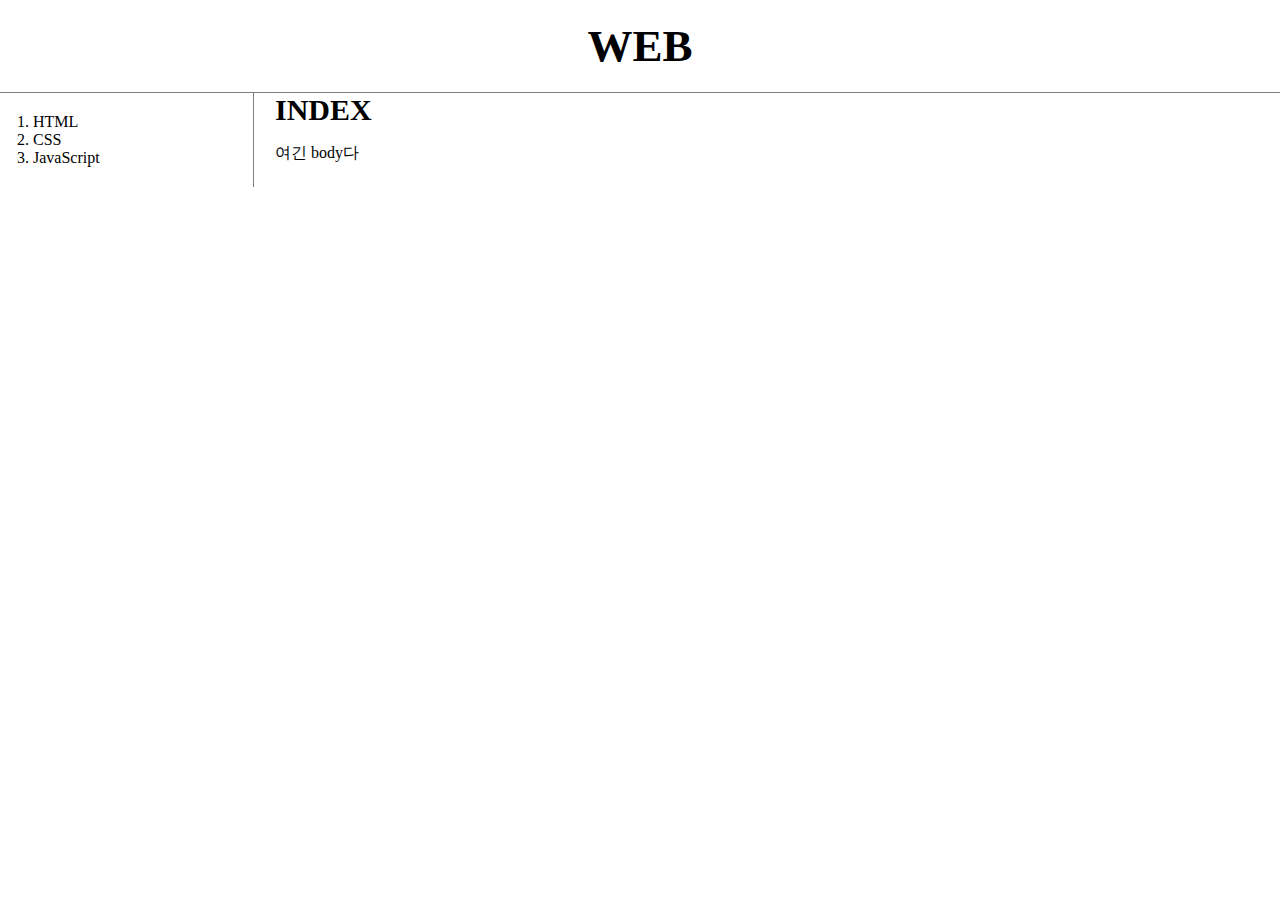
<file: index.html>
<!doctype html>
<html>
  <head>
    <title></title>
    <meta charset="utf-8">
    <link rel="stylesheet" href="style.css">
  </head>
  <body>
      <h1><a href="index.html">WEB</a></h1>
      <div id="grid">
        <ol>
          <li><a href="html.html">HTML</a></li>
          <li><a href="css.html">CSS</a></li>
          <li><a href="js.html">JavaScript</a></li>
        </ol>
        <div id="article">
          <h2>INDEX</h2>
          <p>
            여긴 body다
          </p>
        </div>
      </div>
  </body>
</html>
</file>
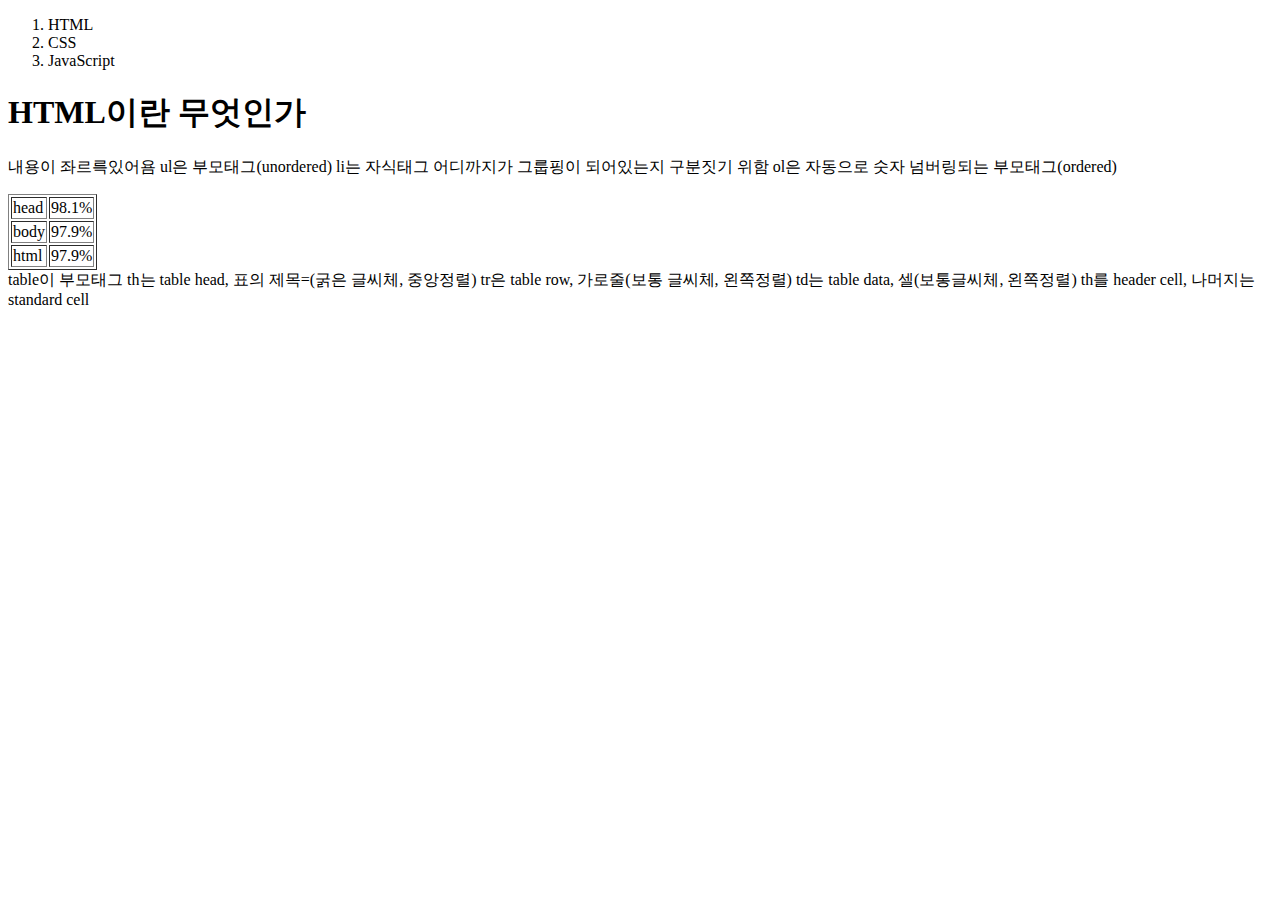
<file: 2.html>
<!doctype html>
<!-- �� �������� html�̴� -->
<html>
    <head>
        <title>WEB1 - html</title>
        <!-- title tag�� ���������� ������ ����ڿ��� ���������� �˷��� �� ����.
        �˻� �������� title�� å�� ǥ��ó�� Ȱ���� -->
        <meta charset="euc-kr">
        <!-- �� ���������� utf-8�� ����, �� ���������� utf-8�� ����Ǿ� �����ϱ� -->
    </head>

    <body>
        <ol>
            <li>HTML</li>
            <li>CSS</li>
            <li>JavaScript</li>
        </ol>

        <h1>HTML�̶� �����ΰ�</h1>
        <p>
            ������ �¸����־��
            ul�� �θ��±�(unordered)
            li�� �ڽ��±�
            �������� �׷����� �Ǿ��ִ��� �������� ����
            ol�� �ڵ����� ���� �ѹ����Ǵ� �θ��±�(ordered)
        </p>

        <table border="1">
            <tr>
                <td>head</td>
                <td>98.1%</td>
            </tr>
            <tr>
                <td>body</td>
                <td>97.9%</td>
            </tr>
            <tr>
                <td>html</td>
                <td>97.9%</td>
            </tr>
        </table>

        table�� �θ��±�
        th�� table head, ǥ�� ����=(���� �۾�ü, �߾�����)
        tr�� table row, ������(���� �۾�ü, ��������)
        td�� table data, ��(����۾�ü, ��������)

        th�� header cell, �������� standard cell

    </body>
</html>
</file>
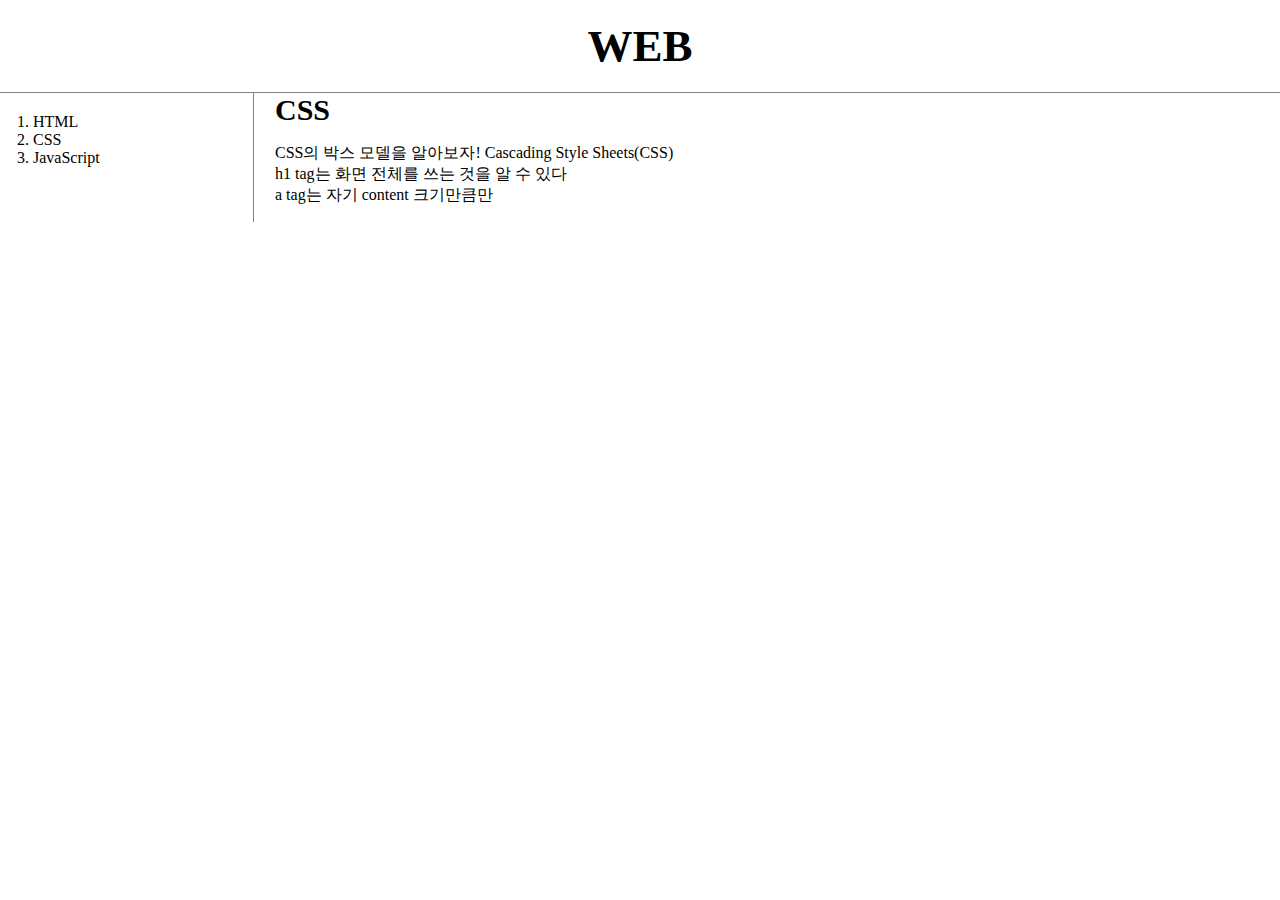
<file: box.html>
<!DOCTYPE html>
<html lang="en">
<head>
  <meta charset="UTF-8">
  <meta name="viewport" content="width=device-width, initial-scale=1.0">
  <meta http-equiv="X-UA-Compatible" content="ie=edge">
  <link rel="stylesheet" href="style.css">
  <title>Document</title>
</head>
<body>
  <h1><a href="index.html">WEB</a></h1>
  <div id="grid">
    <ol>
      <li><a href="html.html" class="saw">HTML</a></li>
      <li><a href="css.html" class="saw active" id="hi">CSS</a></li>
      <li><a href="js.html">JavaScript</a></li>
    </ol>
    <div id="article">
      <h2>CSS</h2>
      <p>
        CSS의 박스 모델을 알아보자! Cascading Style Sheets(<a href="https://en.wikipedia.org/wiki/Cascading_Style_Sheets">CSS</a>)<br>
        h1 tag는 화면 전체를 쓰는 것을 알 수 있다<br>
        a tag는 자기 content 크기만큼만
      </p>
    </div>
  </div>
</body>
</html>
</file>
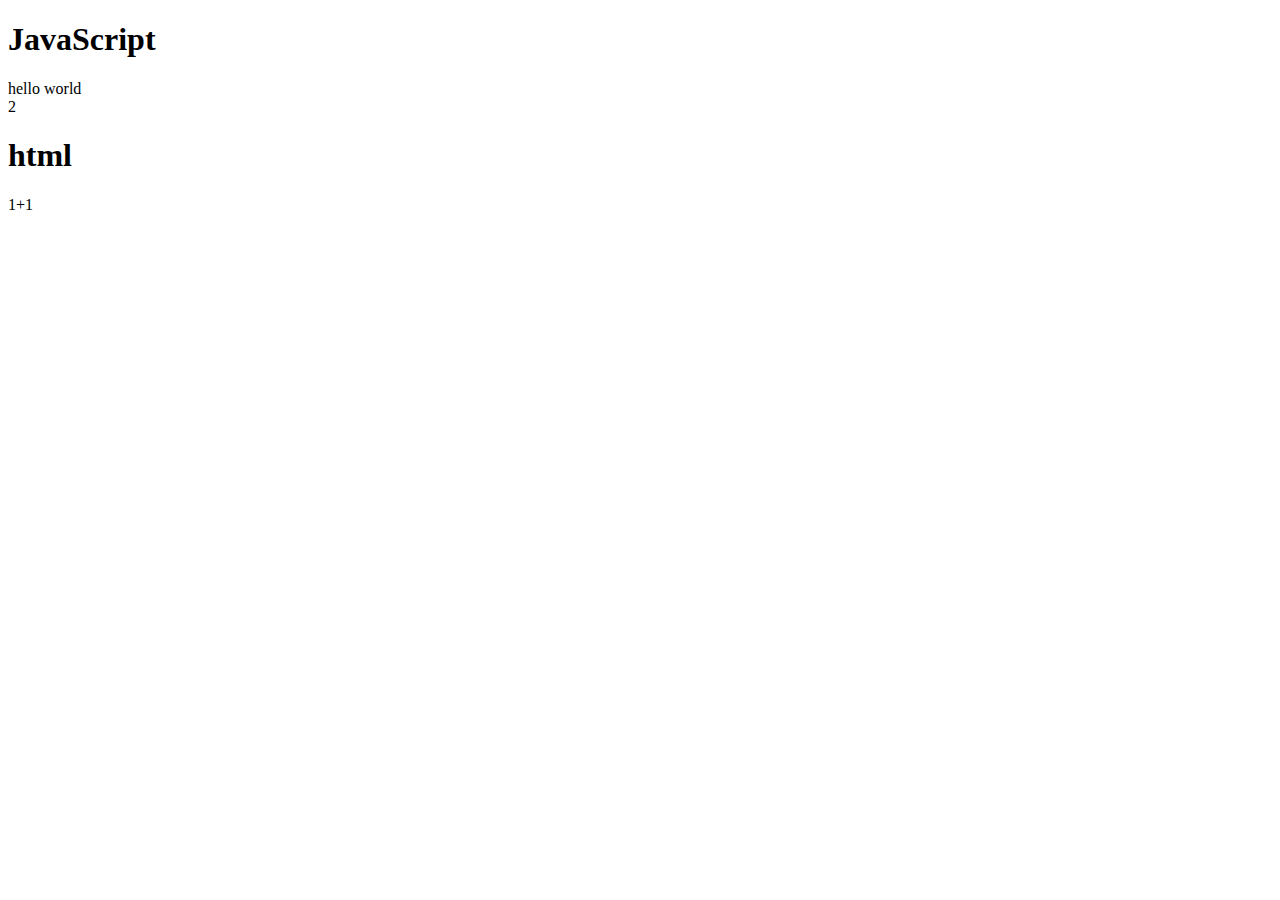
<file: ex1.html>
<!DOCTYPE html>
<html lang="en">
<head>
  <meta charset="UTF-8">
  <meta name="viewport" content="width=device-width, initial-scale=1.0">
  <meta http-equiv="X-UA-Compatible" content="ie=edge">
  <title>Document</title>
</head>
<body>
  <h1>JavaScript</h1>
  <!--js는 html위에서 돌아가는 코드, 웹브라우저한테 html코드로 js가 시작된다고 알려주는 script tag-->
  <script>
    document.write("hello world<br>");
    document.write(1+1);
  </script>
  <h1>html</h1>
  1+1
</body>
</html>
</file>
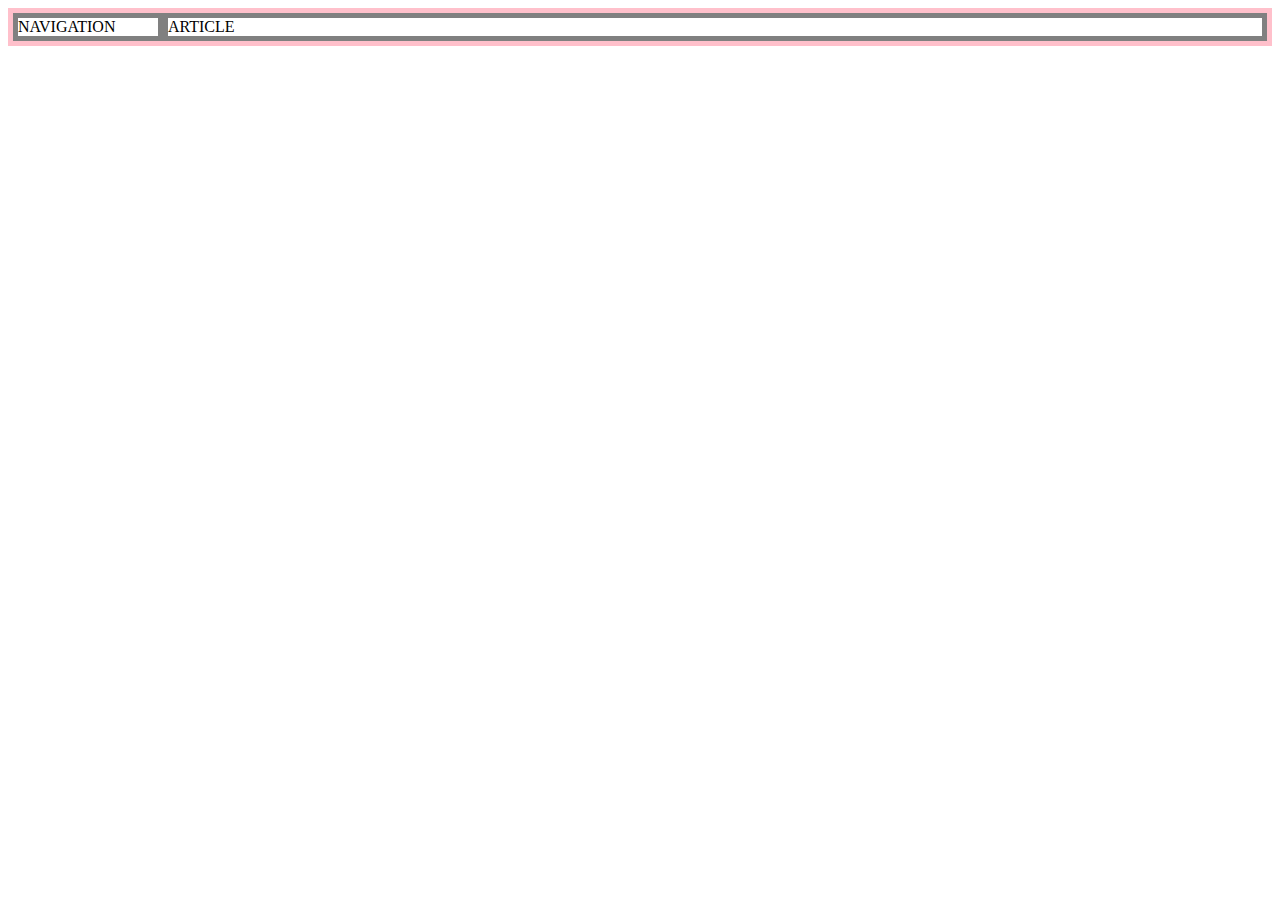
<file: grid.html>
<!DOCTYPE html>
<html lang="en">
<head>
  <meta charset="UTF-8">
  <meta name="viewport" content="width=device-width, initial-scale=1.0">
  <meta http-equiv="X-UA-Compatible" content="ie=edge">
  <title>Document</title>
  <style>
    #grid{
      border: 5px solid pink;
      display:grid;
      grid-template-columns: 150px 1fr;
      /* fr은 비율이라고 생각하면됨 2fr 1fr은 2/3 1/3 의미, 여기서 1fr은 150px나머지 제외  */
    }
    div{
      border:5px solid gray;
    }
  </style>
</head>
<body>
  <div id="grid">
    <div>
      NAVIGATION
    </div>
    <div>
      ARTICLE
    </div>
  </div>
  <!--비슷한 태그로는 span태그가 있음-->
</body>
</html>
</file>
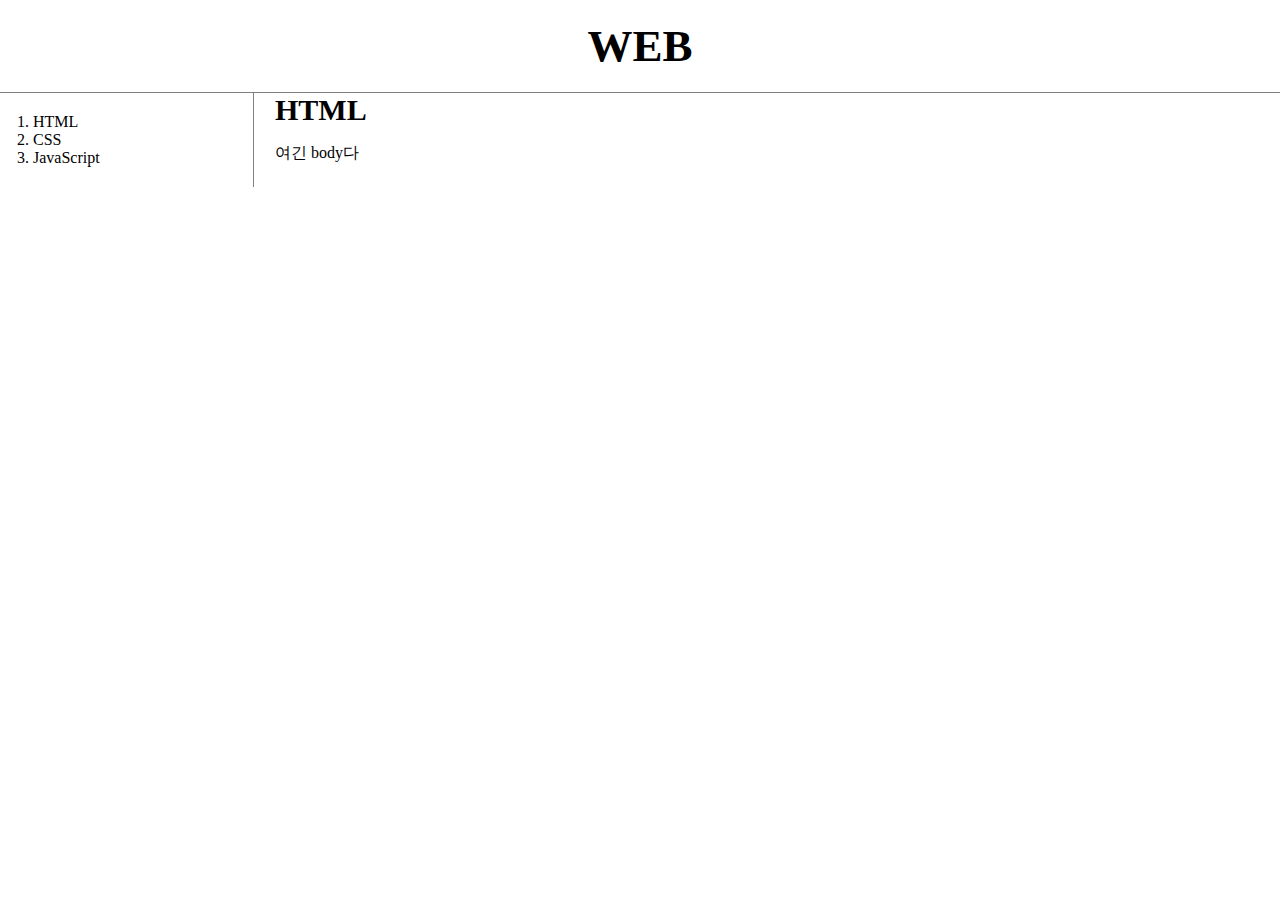
<file: html.html>
<!doctype html>
<html>
  <head>
    <title>HTML</title>
    <meta charset="utf-8">
    <link rel="stylesheet" href="style.css">
  </head>
  <body>
      <h1><a href="index.html">WEB</a></h1>
    <div id="grid">
      <ol>
        <li><a href="html.html">HTML</a></li>
        <li><a href="css.html">CSS</a></li>
        <li><a href="js.html">JavaScript</a></li>
      </ol>
      <div id="article">
        <h2>HTML</h2>
        <p>
          여긴 body다
        </p>
    </div>
  </div>
  </body>
</html>
</file>
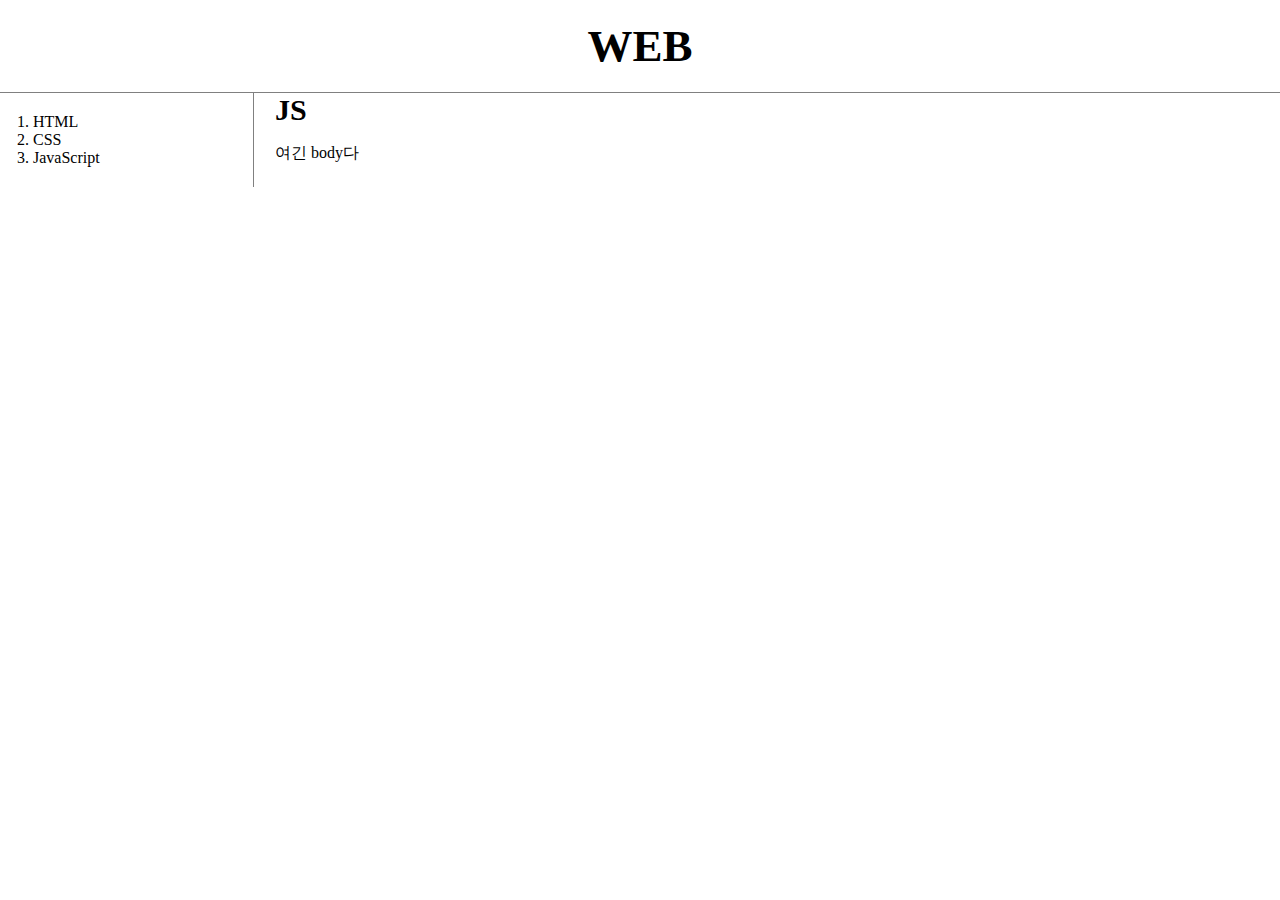
<file: js.html>
<!doctype html>
<html>
  <head>
    <title></title>
    <meta charset="utf-8">
    <link rel="stylesheet" href="style.css">
  </head>
  <body>
      <h1><a href="index.html">WEB</a></h1>
    <div id="grid">
      <ol>
        <li><a href="html.html">HTML</a></li>
        <li><a href="css.html">CSS</a></li>
        <li><a href="js.html">JavaScript</a></li>
      </ol>
      <div id="article">
        <h2>JS</h2>
        <p>
          여긴 body다
        </p>
      </div>
    </div>
  </body>
</html>
</file>
<file: style.css>
body{
  margin:0;
}

a{
  color:black;
  text-decoration:none;
}

h1 {
  font-size:45px;
  text-align: center;
  margin:0;
  padding:20px;
  border-bottom:1px solid gray;
}

ol{
  border-right:1px solid gray;
  width:200px;
  margin:0;
  padding:20px;
}

#grid ol{
  padding-left:33px;
}

h2{
  font-size:30px;
  margin:0;
}

#grid{
  display:grid;
  grid-template-columns: 250px 1fr;
}

#article{
  padding-left:25px;
}

@media(max-width:800px){
  #grid{
    display: block;
  }

  ol{
  border-right:none;
  }
  
  h1{
    border-bottom:none;
  }
}
</file>
